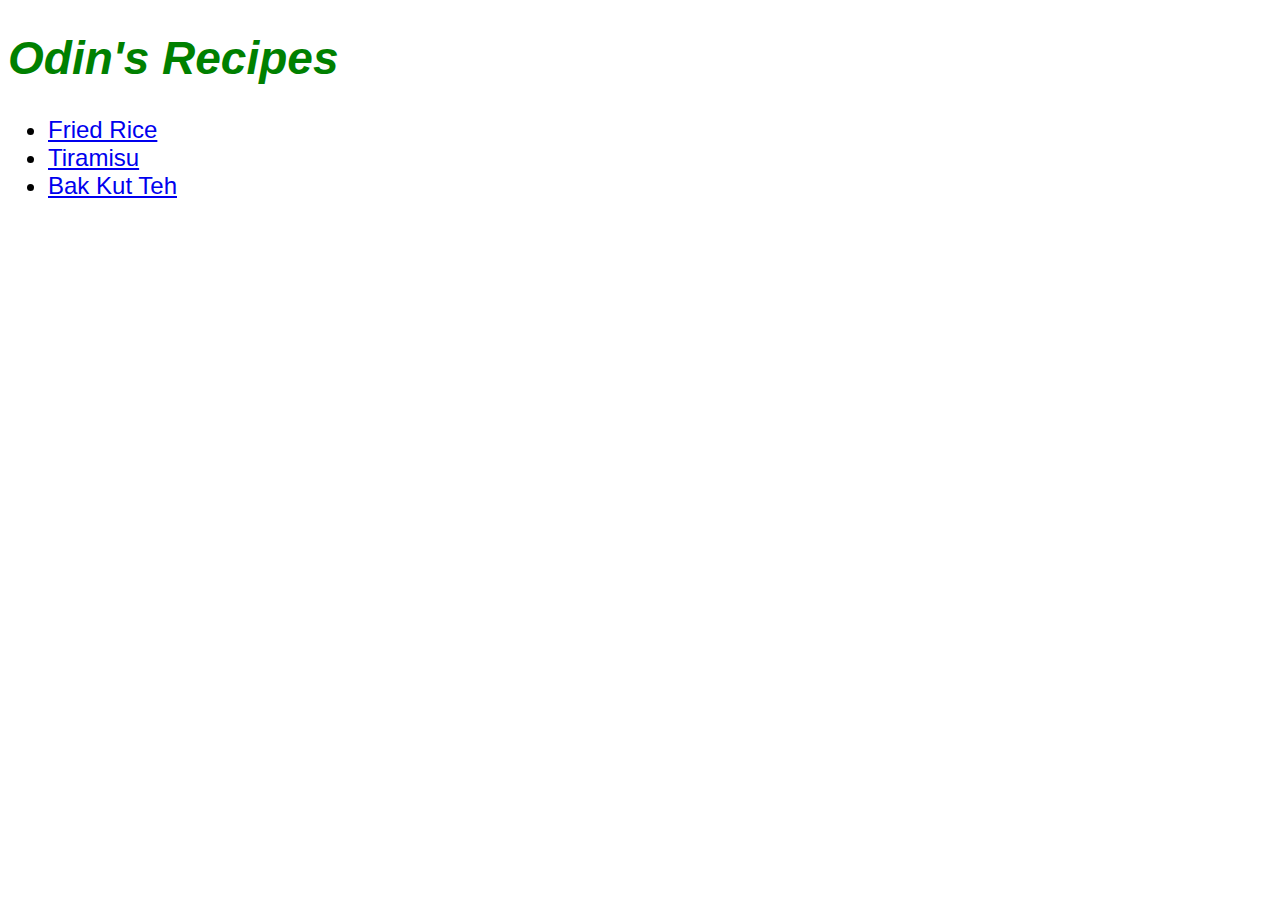
<file: index.html>
<!DOCTYPE html>
<html lang="en">
    <head>
        <meta charset="utf-8">
        <title>Odin's Recipes</title>
        <link rel="stylesheet" href="./styles.css">
    </head>
    <body>
        <h1>Odin's Recipes</h1>
        <ul>
            <li><a href="./recipes/friedrice.html">Fried Rice</a></li>
            <li><a href="./recipes/tiramisu.html">Tiramisu</a></li>
            <li><a href="./recipes/bkt.html">Bak Kut Teh</a></li>
        </ul>
    </body>
</html>
</file>
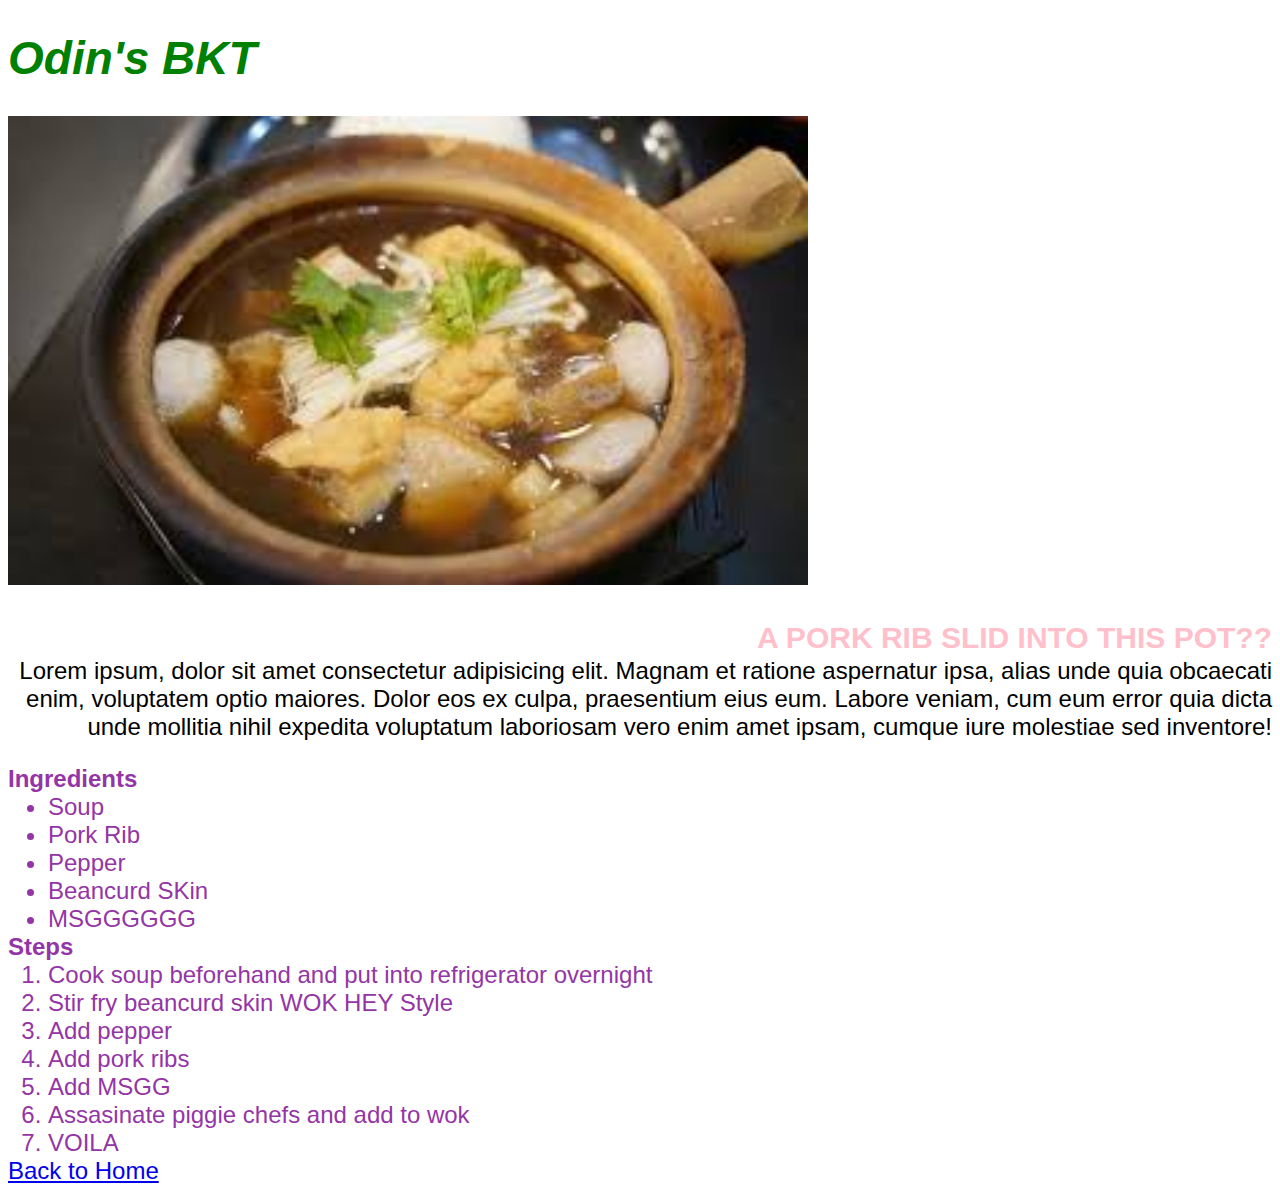
<file: recipes/bkt.html>
<!DOCTYPE html>
<html lang="en">
<head>
    <meta charset="UTF-8">
    <meta name="viewport" content="width=device-width, initial-scale=1.0">
    <title>Odin's BKT</title>
    <link rel="stylesheet" href="../styles.css"
</head>
<body>
    <h1>Odin's BKT</h1>

    <img src="../img/images.jpeg" alt="Immaculate BKT in claypot" width="800">
    <h3>A PORK RIB SLID INTO THIS POT??</h3>
    <p class="info">Lorem ipsum, dolor sit amet consectetur adipisicing elit. Magnam et ratione aspernatur ipsa, alias unde quia obcaecati enim, voluptatem optio maiores. Dolor eos ex culpa, praesentium eius eum. Labore veniam, cum eum error quia dicta unde mollitia nihil expedita voluptatum laboriosam vero enim amet ipsam, cumque iure molestiae sed inventore!</p>

    <h4>Ingredients</h4>
    <ul class="ingre-li">
        <li>Soup</li>
        <li>Pork Rib</li>
        <li>Pepper</li>
        <li>Beancurd SKin</li>
        <li>MSGGGGGG</li>
    </ul>

    <h4>Steps</h4>
    <ol class="steps-li">
        <li>Cook soup beforehand and put into refrigerator overnight</li>
        <li>Stir fry beancurd skin WOK HEY Style</li>
        <li>Add pepper</li>
        <li>Add pork ribs</li>
        <li>Add MSGG</li>
        <li>Assasinate piggie chefs and add to wok</li>
        <li>VOILA</li>
    </ol>

    <a href="../index.html">Back to Home</a>
</body>
</html>
</file>
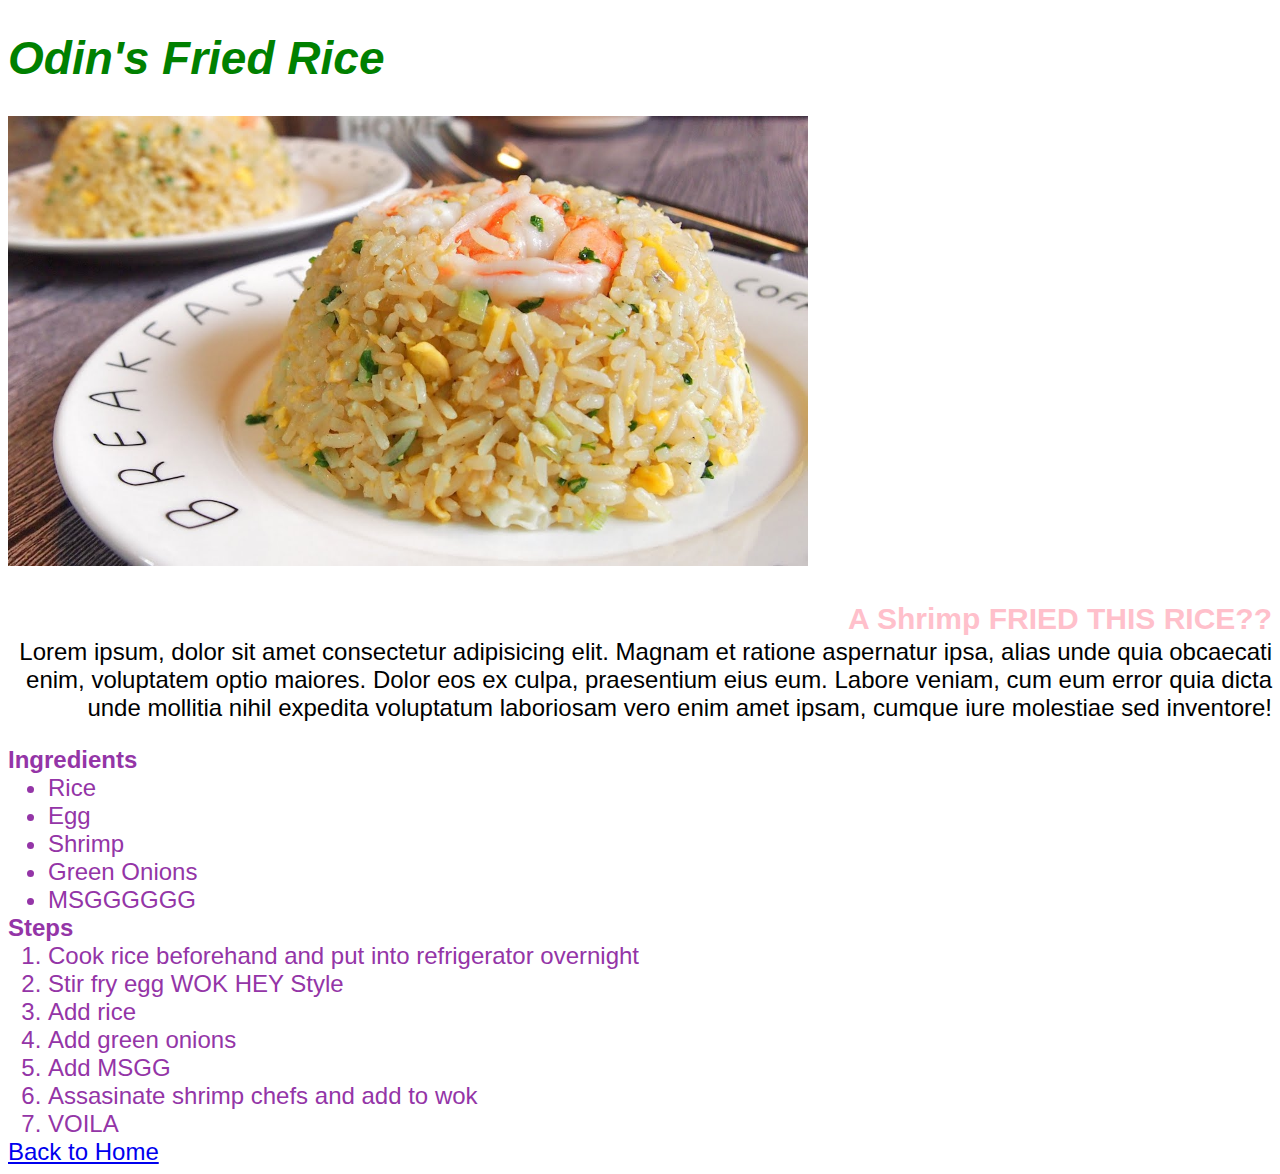
<file: recipes/friedrice.html>
<!DOCTYPE html>
<html lang="en">
<head>
    <meta charset="UTF-8">
    <meta name="viewport" content="width=device-width, initial-scale=1.0">
    <title>Odin's Fried Rice</title>
    <link rel="stylesheet" href="../styles.css"
</head>
<body>
    <h1>Odin's Fried Rice</h1>

    <img src="../img/maxresdefault.jpg" alt="Immaculate fried rice on plate" width="800">
    <h3>A Shrimp FRIED THIS RICE??</h3>
    <p class="info">Lorem ipsum, dolor sit amet consectetur adipisicing elit. Magnam et ratione aspernatur ipsa, alias unde quia obcaecati enim, voluptatem optio maiores. Dolor eos ex culpa, praesentium eius eum. Labore veniam, cum eum error quia dicta unde mollitia nihil expedita voluptatum laboriosam vero enim amet ipsam, cumque iure molestiae sed inventore!</p>

    <h4>Ingredients</h4>
    <ul class="ingre-li">
        <li>Rice</li>
        <li>Egg</li>
        <li>Shrimp</li>
        <li>Green Onions</li>
        <li>MSGGGGGG</li>
    </ul>

    <h4>Steps</h4>
    <ol class="steps-li">
        <li>Cook rice beforehand and put into refrigerator overnight</li>
        <li>Stir fry egg WOK HEY Style</li>
        <li>Add rice</li>
        <li>Add green onions</li>
        <li>Add MSGG</li>
        <li>Assasinate shrimp chefs and add to wok</li>
        <li>VOILA</li>
    </ol>

    <a href="../index.html">Back to Home</a>
</body>
</html>
</file>
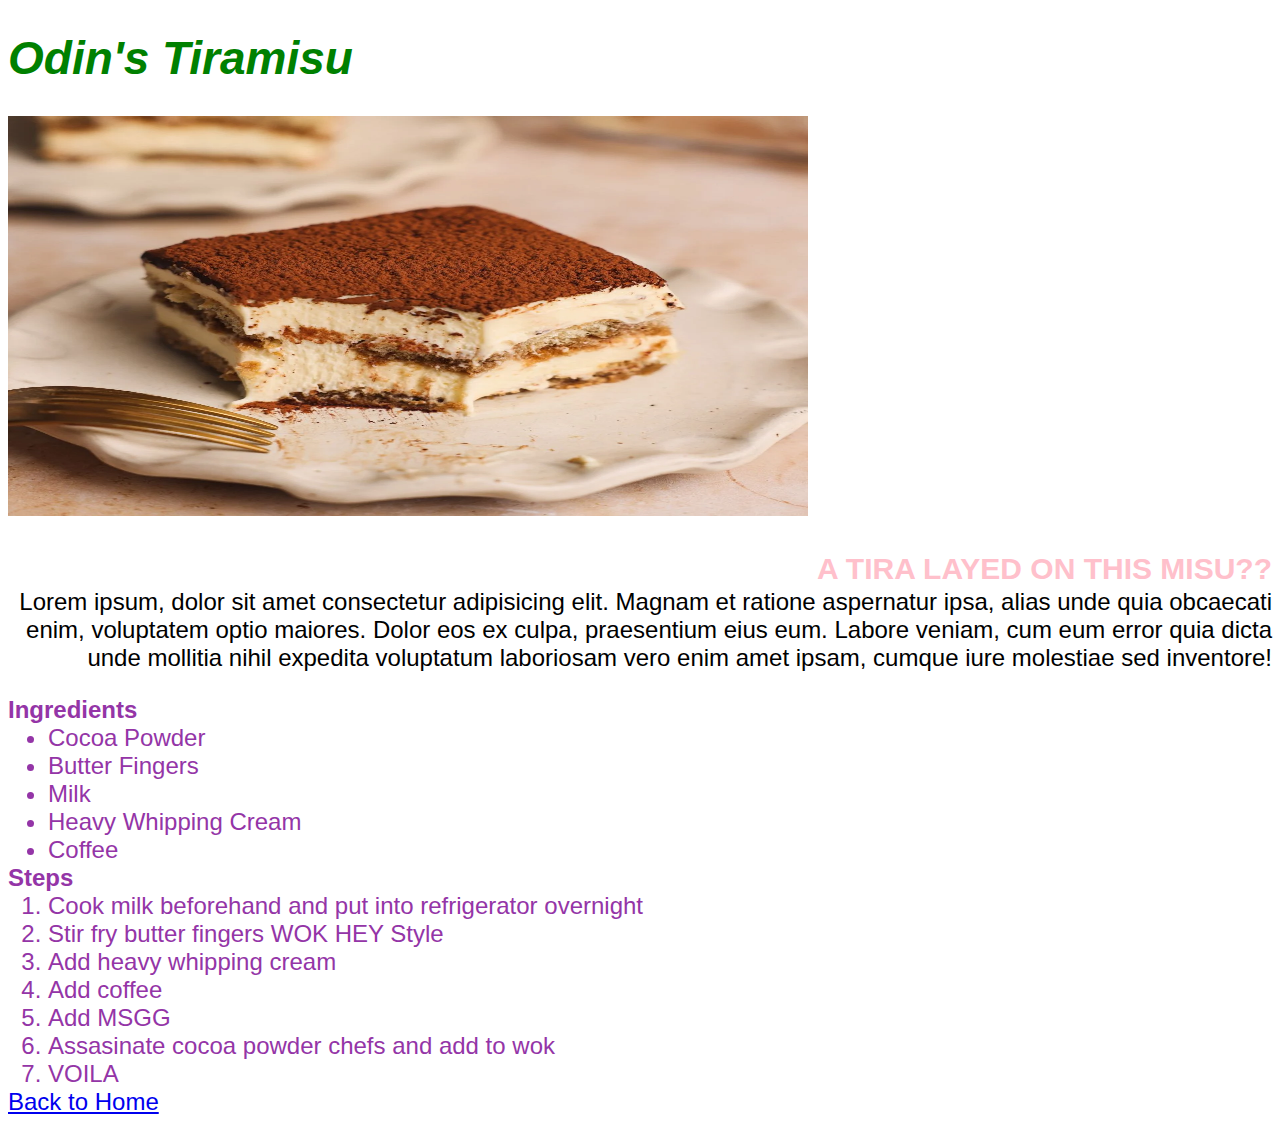
<file: recipes/tiramisu.html>
<!DOCTYPE html>
<html lang="en">
<head>
    <meta charset="UTF-8">
    <meta name="viewport" content="width=device-width, initial-scale=1.0">
    <title>Odin's Tiramisu</title>
    <link rel="stylesheet" href="../styles.css"
</head>
<body>
    <h1>Odin's Tiramisu</h1>

    <img src="../img/tiramisu-featured.webp" alt="Immaculate fried rice on plate" width="800" height="400">
    <h3>A TIRA LAYED ON THIS MISU??</h3>
    <p class="info">Lorem ipsum, dolor sit amet consectetur adipisicing elit. Magnam et ratione aspernatur ipsa, alias unde quia obcaecati enim, voluptatem optio maiores. Dolor eos ex culpa, praesentium eius eum. Labore veniam, cum eum error quia dicta unde mollitia nihil expedita voluptatum laboriosam vero enim amet ipsam, cumque iure molestiae sed inventore!</p>

    <h4>Ingredients</h4>
    <ul class="ingre-li">
        <li>Cocoa Powder</li>
        <li>Butter Fingers</li>
        <li>Milk</li>
        <li>Heavy Whipping Cream</li>
        <li>Coffee</li>
    </ul>

    <h4>Steps</h4>
    <ol class="steps-li">
        <li>Cook milk beforehand and put into refrigerator overnight</li>
        <li>Stir fry butter fingers WOK HEY Style</li>
        <li>Add heavy whipping cream</li>
        <li>Add coffee</li>
        <li>Add MSGG</li>
        <li>Assasinate cocoa powder chefs and add to wok</li>
        <li>VOILA</li>
    </ol>

    <a href="../index.html">Back to Home</a>
</body>
</html>
</file>
<file: styles.css>
*{
    font-family: Verdana, Geneva, Tahoma, sans-serif;
    font-size: 24px;
}

h1{
    color: green;
    font-style: italic;
    font-size: 46px;
}

h3{
    color: pink;
    text-align: right;
    font-size: 30px;
    margin-bottom: 0px;
}

.info{
    margin-top: 2px;
    text-align: right;
}

h4{
    color: rgb(148, 53, 167);
    margin: 0 auto;
}

.ingre-li,
.steps-li{
    color: rgb(148, 53, 167);
    margin: 0 auto;
}
</file>
